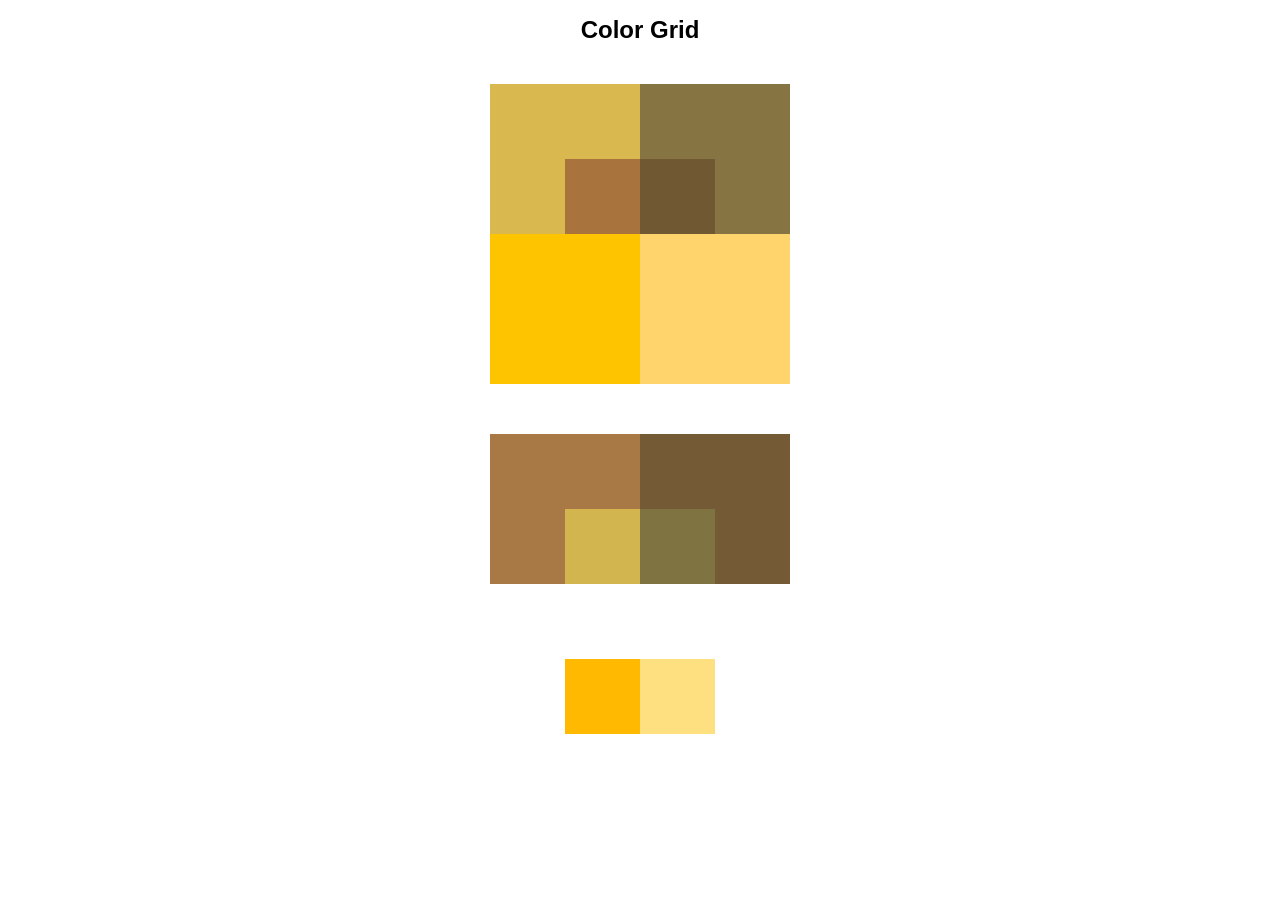
<file: Patriarca_Nick_BoxModel/boxmodel1/index.html>
<!DOCTYPE html>
<html>
<head>
    <title>Box Model 1</title>
    <link rel="stylesheet" href="styles.css">
</head>

<body>

    <h1>Color Grid</h1>

    <div class="artwork">

        <!-- Top color grid -->
        <div class="top-grid">
            <div class="square top-left"></div>
            <div class="square top-right"></div>
            <div class="square middle-left"></div>
            <div class="square middle-right"></div>
            <div class="square bottom-left"></div>
            <div class="square bottom-right"></div>
        </div>

        <!-- Bottom color grid -->
        <div class="bottom-grid">
            <div class="square bottom-left-grid"></div>
            <div class="square bottom-right-grid"></div>
            <div class="square center-left"></div>
            <div class="square center-right"></div>
            <div class="square small-left"></div>
            <div class="square small-right"></div>
        </div>

    </div>

</body>
</html>
</file>
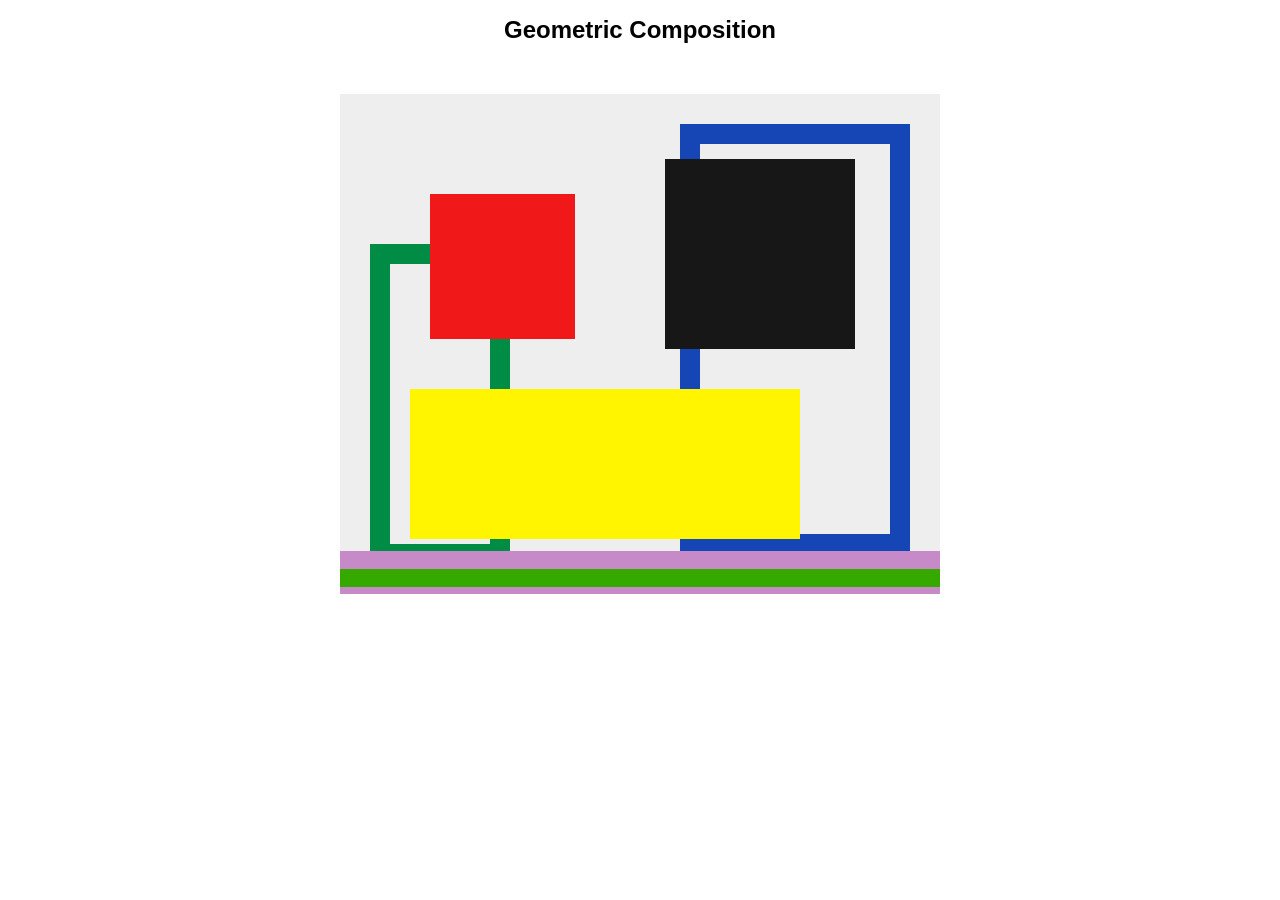
<file: Patriarca_Nick_BoxModel/boxmodel2/index.html>
<!DOCTYPE html>
<html>
<head>
    <title>Box Model 2</title>
    <link rel="stylesheet" href="styles.css">
</head>

<body>

    <h1>Geometric Composition</h1>

    <div class="artwork">

        <!-- Blue frame -->
        <div class="blue-frame"></div>

        <!-- Green frame -->
        <div class="green-frame"></div>

        <!-- Red square -->
        <div class="red-square"></div>

        <!-- Black square -->
        <div class="black-square"></div>

        <!-- Yellow rectangle -->
        <div class="yellow-rectangle"></div>

        <!-- Bottom stripes -->
        <div class="purple-stripe"></div>
        <div class="green-stripe"></div>
        <div class="purple-stripe-bottom"></div>

    </div>

</body>
</html>
</file>
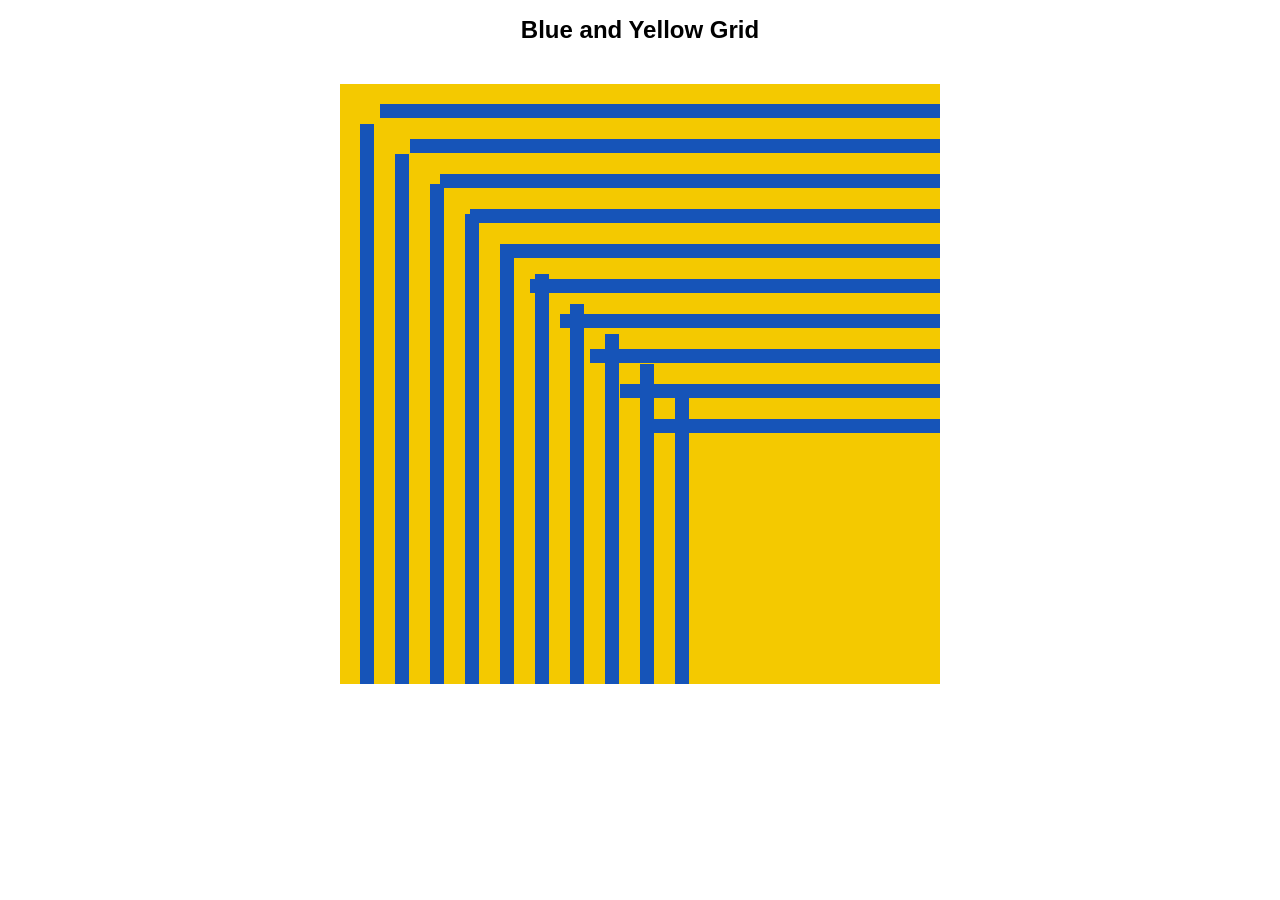
<file: Patriarca_Nick_BoxModel/boxmodel3/index.html>
<!DOCTYPE html>
<html>
<head>
    <title>Box Model 3</title>
    <link rel="stylesheet" href="styles.css">
</head>

<body>

    <h1>Blue and Yellow Grid</h1>

    <div class="artwork">

        <!-- Horizontal lines -->
        <div class="horizontal line1"></div>
        <div class="horizontal line2"></div>
        <div class="horizontal line3"></div>
        <div class="horizontal line4"></div>
        <div class="horizontal line5"></div>
        <div class="horizontal line6"></div>
        <div class="horizontal line7"></div>
        <div class="horizontal line8"></div>
        <div class="horizontal line9"></div>
        <div class="horizontal line10"></div>

        <!-- Vertical lines -->
        <div class="vertical line11"></div>
        <div class="vertical line12"></div>
        <div class="vertical line13"></div>
        <div class="vertical line14"></div>
        <div class="vertical line15"></div>
        <div class="vertical line16"></div>
        <div class="vertical line17"></div>
        <div class="vertical line18"></div>
        <div class="vertical line19"></div>
        <div class="vertical line20"></div>

    </div>

</body>
</html>
</file>
<file: Patriarca_Nick_BoxModel/boxmodel1/styles.css>
/* Page setup */
body {
    background-color: white;
    margin: 0;
    font-family: Arial, sans-serif;
}

/* Title */
h1 {
    text-align: center;
    font-size: 24px;
}

/* Main artwork */
.artwork {
    width: 400px;
    margin: 40px auto;
}

/* -------------------------
   TOP GRID
------------------------- */

.top-grid {
    width: 300px;
    height: 300px;
    margin: 0 auto 50px auto;
    position: relative;
}

/* All squares */
.square {
    position: absolute;
}

/* Top row */
.top-left {
    width: 150px;
    height: 150px;
    background-color: #d9b94f;
    left: 0;
    top: 0;
}

.top-right {
    width: 150px;
    height: 150px;
    background-color: #867442;
    right: 0;
    top: 0;
}

/* Middle squares */
.middle-left {
    width: 75px;
    height: 75px;
    background-color: #a8733d;
    left: 75px;
    top: 75px;
}

.middle-right {
    width: 75px;
    height: 75px;
    background-color: #705832;
    left: 150px;
    top: 75px;
}

/* Bottom row */
.bottom-left {
    width: 150px;
    height: 150px;
    background-color: #ffc400;
    left: 0;
    bottom: 0;
}

.bottom-right {
    width: 150px;
    height: 150px;
    background-color: #ffd46d;
    right: 0;
    bottom: 0;
}

/* -------------------------
   BOTTOM GRID
------------------------- */

.bottom-grid {
    width: 300px;
    height: 300px;
    margin: auto;
    position: relative;
}

/* Large squares */
.bottom-left-grid {
    width: 150px;
    height: 150px;
    background-color: #a87845;
    left: 0;
    top: 0;
}

.bottom-right-grid {
    width: 150px;
    height: 150px;
    background-color: #755b35;
    right: 0;
    top: 0;
}

/* Middle squares */
.center-left {
    width: 75px;
    height: 75px;
    background-color: #d2b54f;
    left: 75px;
    top: 75px;
}

.center-right {
    width: 75px;
    height: 75px;
    background-color: #807342;
    left: 150px;
    top: 75px;
}

/* Small center squares */
.small-left {
    width: 75px;
    height: 75px;
    background-color: #ffb900;
    left: 75px;
    bottom: 0;
}

.small-right {
    width: 75px;
    height: 75px;
    background-color: #ffe080;
    left: 150px;
    bottom: 0;
}
</file>
<file: Patriarca_Nick_BoxModel/boxmodel2/styles.css>
/* Page setup */
body {
    background-color: white;
    margin: 0;
    font-family: Arial, sans-serif;
}

/* Title */
h1 {
    text-align: center;
    font-size: 24px;
}

/* Main artwork */
.artwork {
    width: 600px;
    height: 500px;
    margin: 50px auto;
    background-color: #eeeeee;
    position: relative;
}

/* -------------------------
   BLUE FRAME
------------------------- */

.blue-frame {
    width: 190px;
    height: 390px;
    border: 20px solid #1645b5;
    position: absolute;
    right: 30px;
    top: 30px;
}

/* -------------------------
   GREEN FRAME
------------------------- */

.green-frame {
    width: 100px;
    height: 280px;
    border: 20px solid #008c45;
    position: absolute;
    left: 30px;
    top: 150px;
}

/* -------------------------
   RED SQUARE
------------------------- */

.red-square {
    width: 145px;
    height: 145px;
    background-color: #f01818;
    position: absolute;
    left: 90px;
    top: 100px;
}

/* -------------------------
   BLACK SQUARE
------------------------- */

.black-square {
    width: 190px;
    height: 190px;
    background-color: #171717;
    position: absolute;
    right: 85px;
    top: 65px;
}

/* -------------------------
   YELLOW RECTANGLE
------------------------- */

.yellow-rectangle {
    width: 390px;
    height: 150px;
    background-color: #fff500;
    position: absolute;
    left: 70px;
    bottom: 55px;
}

/* -------------------------
   BOTTOM STRIPES
------------------------- */

.purple-stripe {
    width: 100%;
    height: 18px;
    background-color: #c78ac9;
    position: absolute;
    bottom: 25px;
    left: 0;
}

.green-stripe {
    width: 100%;
    height: 18px;
    background-color: #35a900;
    position: absolute;
    bottom: 7px;
    left: 0;
}

.purple-stripe-bottom {
    width: 100%;
    height: 7px;
    background-color: #c78ac9;
    position: absolute;
    bottom: 0;
    left: 0;
}
</file>
<file: Patriarca_Nick_BoxModel/boxmodel3/styles.css>
/* Page setup */
body {
    background-color: white;
    margin: 0;
    font-family: Arial, sans-serif;
}

/* Title */
h1 {
    text-align: center;
    font-size: 24px;
}

/* Main artwork */
.artwork {
    width: 600px;
    height: 600px;
    margin: 40px auto;
    background-color: #f4c900;
    position: relative;
    overflow: hidden;
}

/* -------------------------
   HORIZONTAL BLUE LINES
------------------------- */

.horizontal {
    height: 14px;
    background-color: #1654b8;
    position: absolute;
    right: 0;
}

/* Each line gets smaller */
.line1 {
    width: 560px;
    top: 20px;
}

.line2 {
    width: 530px;
    top: 55px;
}

.line3 {
    width: 500px;
    top: 90px;
}

.line4 {
    width: 470px;
    top: 125px;
}

.line5 {
    width: 440px;
    top: 160px;
}

.line6 {
    width: 410px;
    top: 195px;
}

.line7 {
    width: 380px;
    top: 230px;
}

.line8 {
    width: 350px;
    top: 265px;
}

.line9 {
    width: 320px;
    top: 300px;
}

.line10 {
    width: 290px;
    top: 335px;
}

/* -------------------------
   VERTICAL BLUE LINES
------------------------- */

.vertical {
    width: 14px;
    background-color: #1654b8;
    position: absolute;
    bottom: 0;
}

/* Each line gets shorter */
.line11 {
    height: 560px;
    left: 20px;
}

.line12 {
    height: 530px;
    left: 55px;
}

.line13 {
    height: 500px;
    left: 90px;
}

.line14 {
    height: 470px;
    left: 125px;
}

.line15 {
    height: 440px;
    left: 160px;
}

.line16 {
    height: 410px;
    left: 195px;
}

.line17 {
    height: 380px;
    left: 230px;
}

.line18 {
    height: 350px;
    left: 265px;
}

.line19 {
    height: 320px;
    left: 300px;
}

.line20 {
    height: 290px;
    left: 335px;
}
</file>
